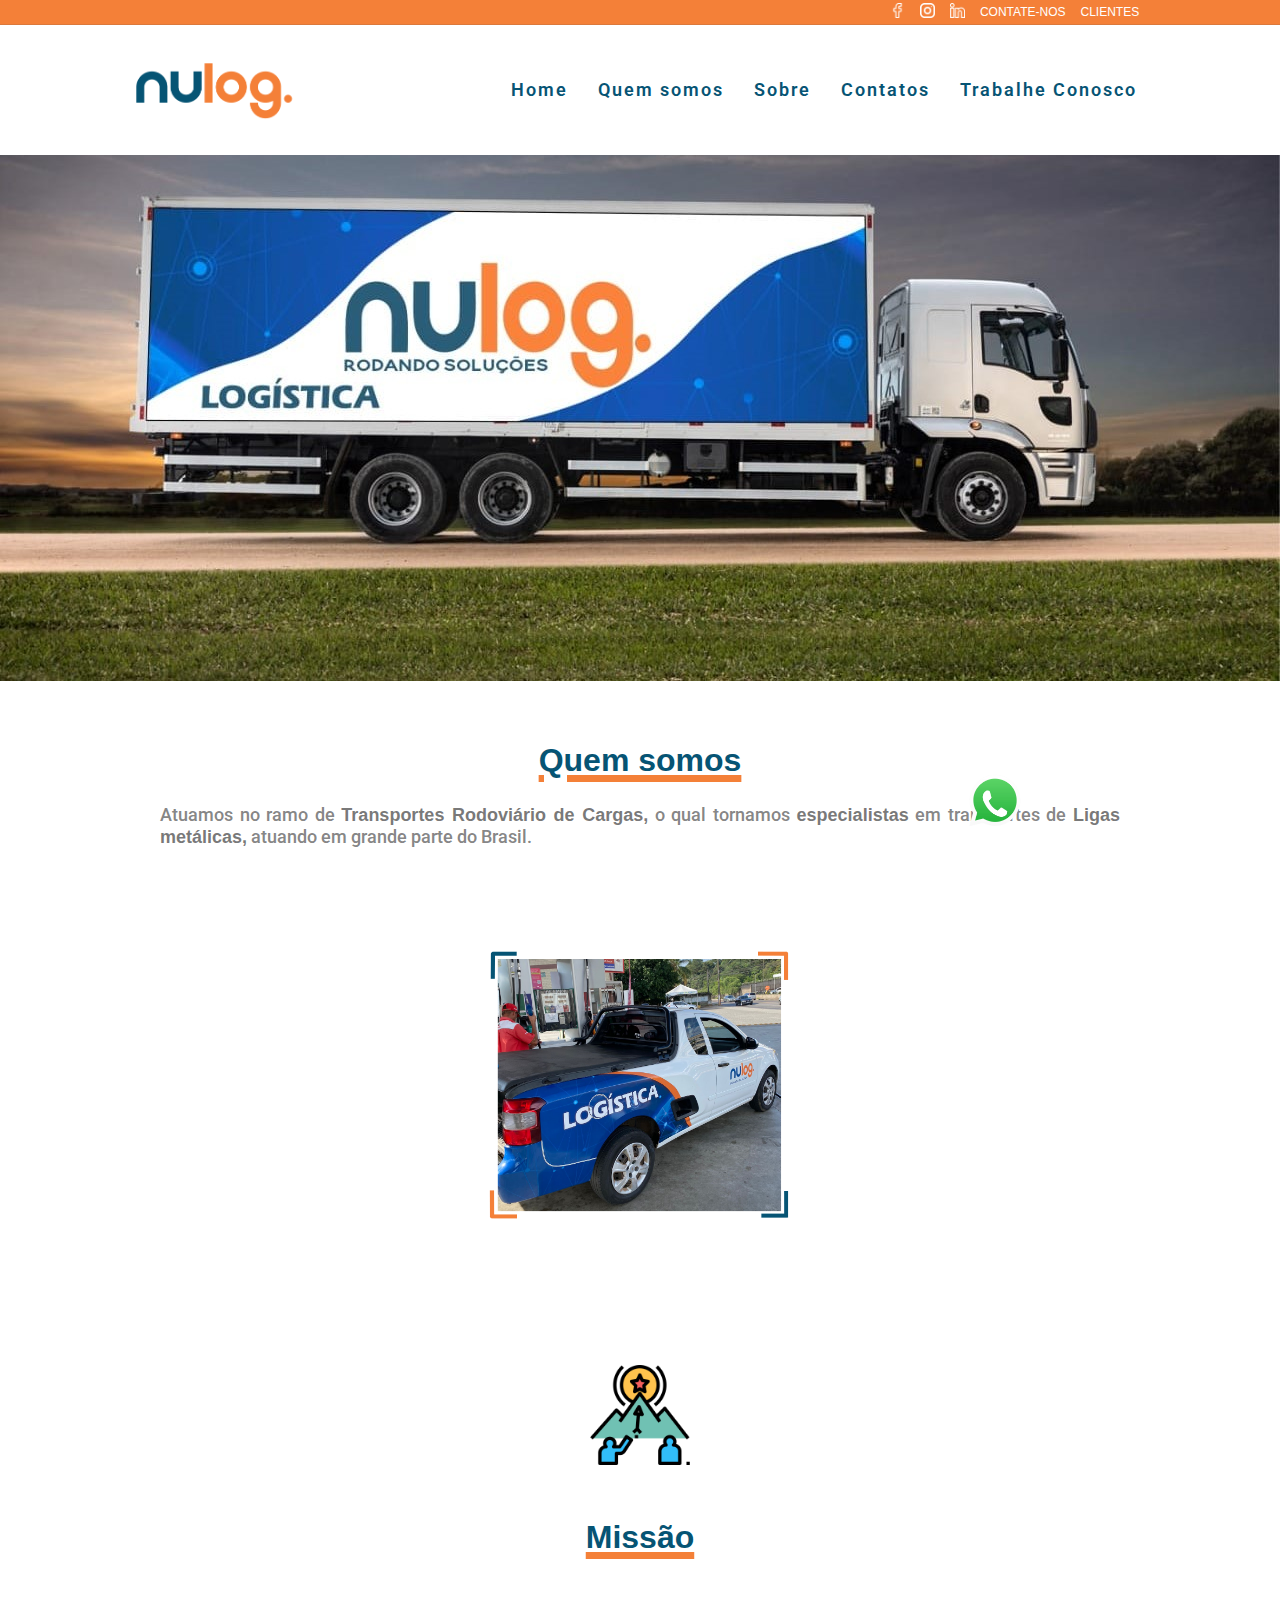
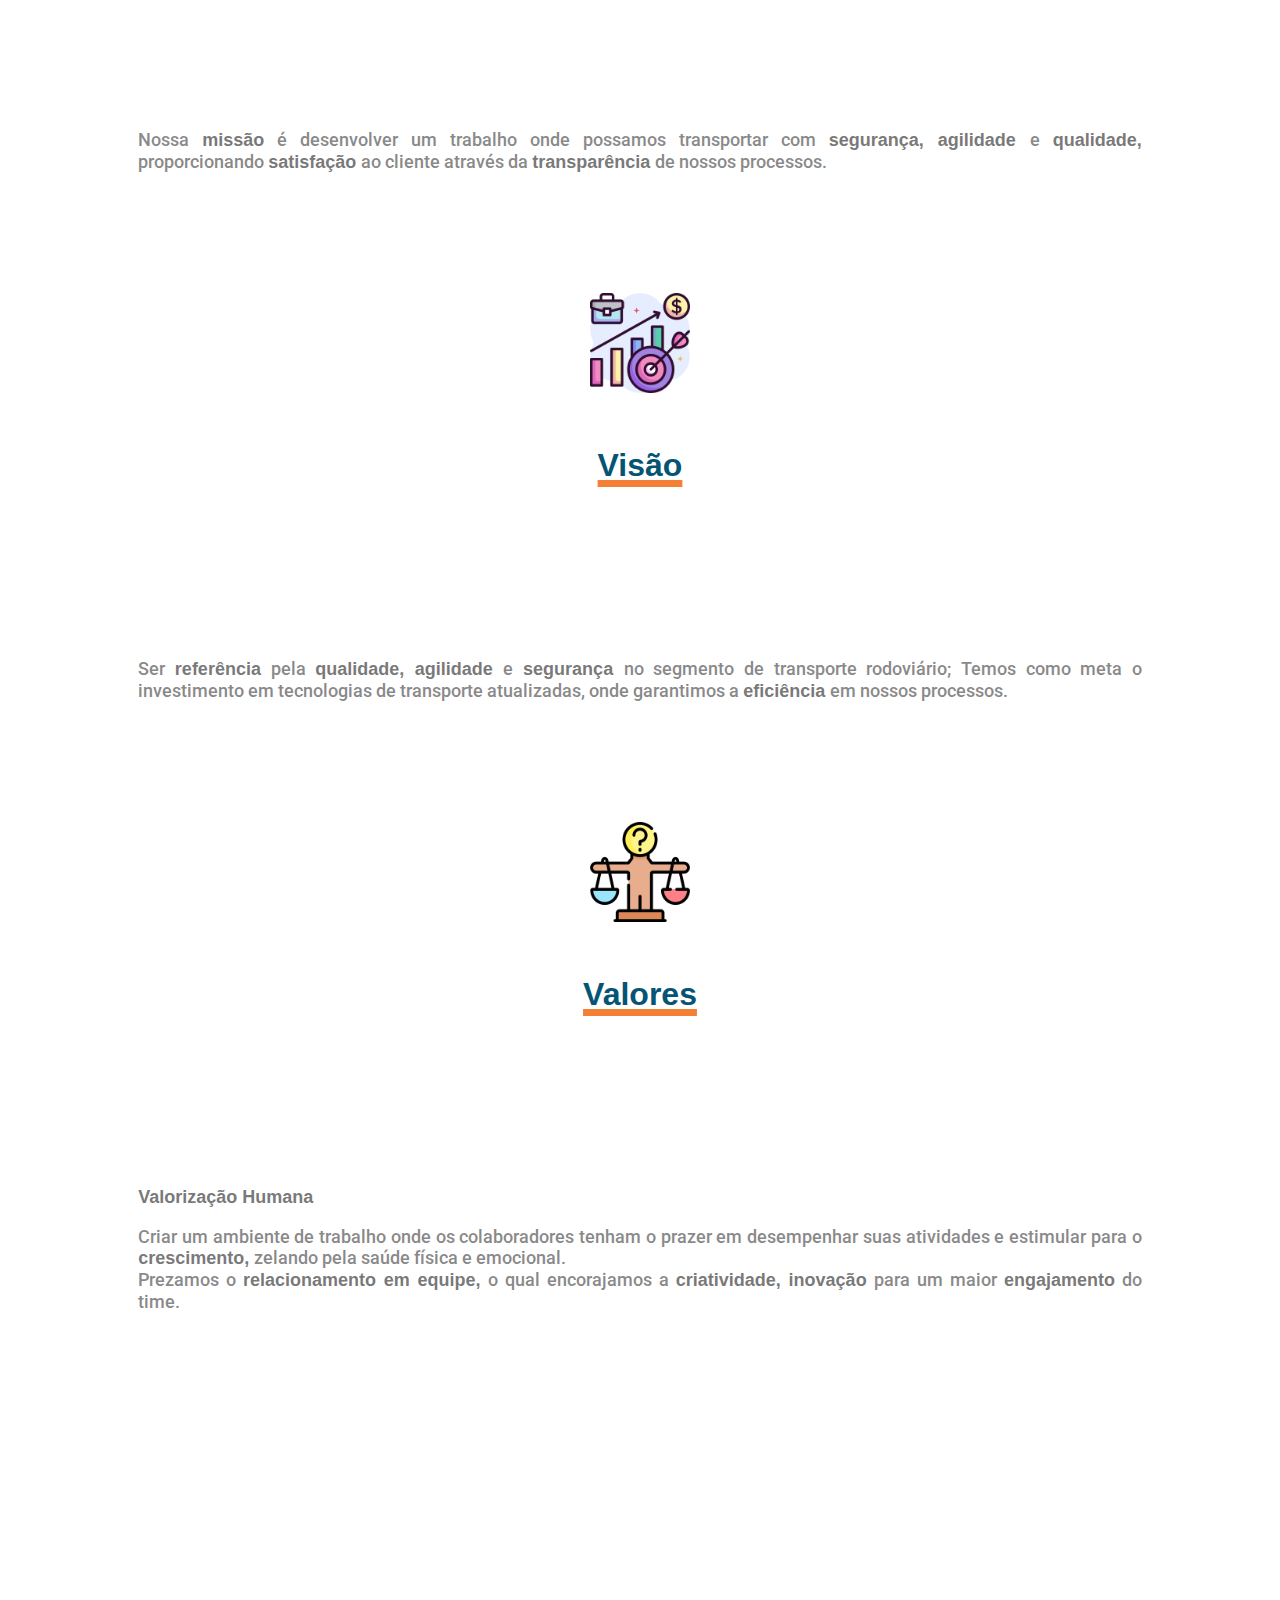
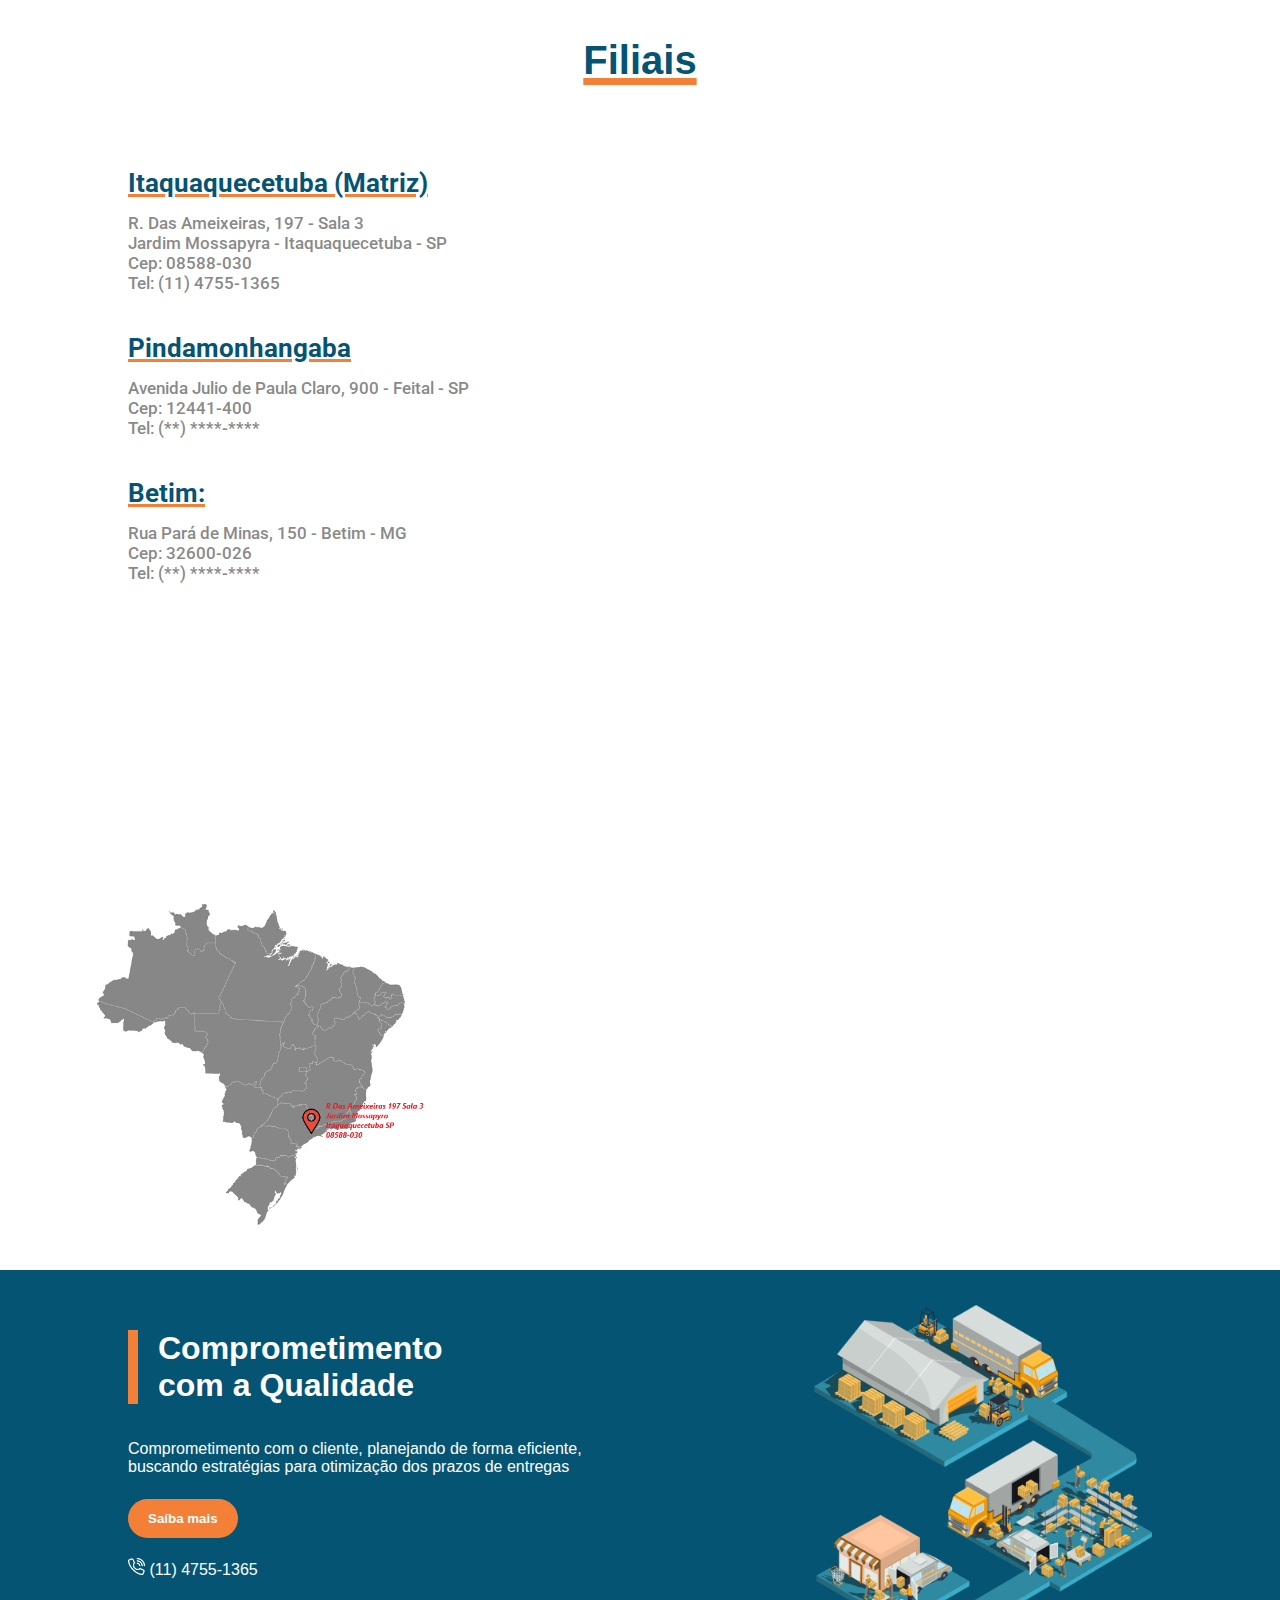
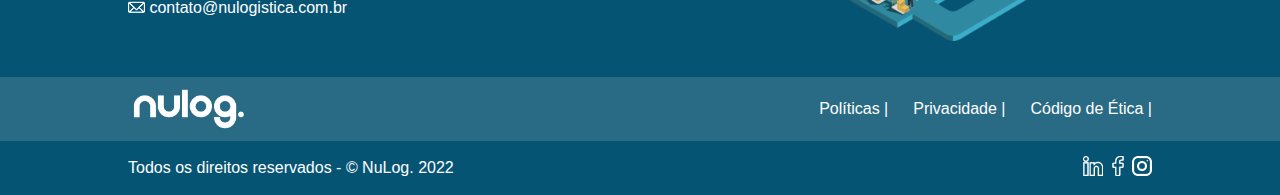
<file: index.html>
<!DOCTYPE html>
<html lang="en">
<head>
    <meta charset="UTF-8">
    <meta http-equiv="X-UA-Compatible" content="IE=edge">
    <meta name="viewport" content="width=device-width, initial-scale=1.0">
    <title>NuLog - Rodando Soluções</title>
    <link rel="stylesheet" href="style.css">
    <link rel="shortcut icon" href="imgs/favicon.icon.png">
</head>
<body>
    <header id="header">
        <div class="navtop" id="top-header">
                <span id="navtop">
                    <a href="https://www.facebook.com/" target="_blank"><img src="imgs/facewhite.png" alt="face"></a>
                    <a href="https://www.instagram.com/" target="_blank"><img src="imgs/instawhite.png" alt="insta"></a>
                    <a href="https://www.linkedin.com/" target="_blank"><img src="imgs/linkedinwhite.png" alt="lkd"></a>
                    <a href="#">CONTATE-NOS</a>
                    <a href="#">CLIENTES</a> 
                </span>
        </div>
        <nav class="menu" id="menu">
            <div class="logo">
                <a href="index.html"><img src="imgs/logo-nulog-transparente.png" id="logo"></a>
            </div>
            <ul class="nav-links">
                <li><a id="sobre" href="index.html">Home</a></li>
                <li><a id="missao" href="#quemsomos">Quem somos</a></li>
                <li><a id="visao" href="#Sobre">Sobre</a></li>
                <li><a id="contatos" href="#contato">Contatos</a></li>
                <li><a href="Trabalhe-Conosco.html" target="_blank">Trabalhe Conosco</a></li>
            </ul>
            <!--Menu hambuguer-->
            <div class="burger">
                <div class="line1"></div>
                <div class="line2"></div>
                <div class="line3"></div>
            </div>
        </nav>
    </header>
    <main>  
        <div class="banner-mobile">
            <img src="imgs/etiqueta.png" alt="etiqueta imagem">
        </div>
            <section id="quemsomos">
                <div class="qs">
                    <div class="qs-img">
                
                        <img src="imgs/carro nuloog.png" alt="carro nulog">
                    </div>
                    <div class="qs-text">
                        <h1>Quem somos</h1>
                        <p>Atuamos no ramo de <strong>Transportes Rodoviário de Cargas,</strong> o qual tornamos
                            <strong>especialistas</strong> em transportes de <strong>Ligas metálicas,</strong> atuando em grande parte
                            do
                            Brasil.
                    </div>
                </div>
            </section>
                <div class="N" id="Sobre">
                    <div class="n">
                        <div class="n1">
                            <h1>Gestão em Qualidade </h1>
                            <p>Alto padrão em Consistência</p>
                        </div>
                        <div class="n2">
                            <h1>Planejamento e Eficiência</h1>
                            <p>Soluções em Logística </p>
                        </div>
                        <div class="n3">
                            <h1>Segmento de Atuação</h1>
                            <p>+ 34 anos</p>
                        </div>
                    </div>
                </div>
                    <section>
                            <div class="sobre">
                                <div class="container_sobre">
                                    <div class="sob_container_sobre">
                                        <img src="imgs/vetor missão.png" alt="">
                                    </div>
                                    <div class="text-sobre">
                                        <h1>Missão</h1>
                                        <p>Nossa <strong>missão</strong> é desenvolver um trabalho onde possamos transportar com <strong>segurança, </strong><strong>agilidade </strong> e <strong>qualidade,</strong> proporcionando
                                        <strong>satisfação </strong> ao cliente através da <strong>transparência </strong> de nossos processos.</p>
                                    </div>
                            </div>
                            <div class="container_sobre">
                                <div class="sob_container_sobre">
                                    <img src="imgs/vetor visão.png" alt="">
                                </div>
                                <div class="text-sobre">
                                    <h1>Visão</h1>
                                    <p>Ser <strong>referência</strong> pela <strong>qualidade, </strong><strong>agilidade </strong> e <strong>segurança </strong> no segmento de transporte rodoviário; Temos como meta o
                                    investimento em tecnologias de transporte atualizadas, onde garantimos a <strong>eficiência </strong> em nossos processos.</p>
                                </div>
                            </div>
                                <div class="container_sobre">
                                    <div class="sob_container_sobre">
                                        <img src="imgs/vetor valores.png" alt="">
                                    </div>
                                    <div class="text-sobre">
                                        <h1>Valores</h1>
                                        <p><strong> Valorização Humana</strong></p>
                                        <br>
                                        <p>Criar um ambiente de trabalho onde os colaboradores tenham o prazer em desempenhar suas atividades e estimular para o
                                        <strong>crescimento, </strong> zelando pela saúde física e emocional.</p>
                                        <p>Prezamos o <strong>relacionamento em equipe, </strong> o qual encorajamos a <strong>criatividade, </strong><strong> inovação </strong> para um maior <strong>engajamento</strong> do time.</p>
                                    </div> 
                            </div>
                    </section>
                        <section id="filiais">
                                <div class="mapa">
                                    <div class="filial">
                                        <h1>Filiais</h1>
                                        <div class="filiais">
                                            <div class="filial-3">
                                                <a href="#">
                                                    <h4 id="three">Itaquaquecetuba (Matriz)</h4>
                                                    <p>R. Das Ameixeiras, 197 - Sala 3 <br>
                                                        Jardim Mossapyra -
                                                        Itaquaquecetuba - SP</p>
                                                    <p>Cep: 08588-030</p>
                                                    <p>Tel: (11) 4755-1365</p>
                                                </a>
                                            </div>
                                            <div class="filial-2">
                                                <a href="#">
                                                    <h4 id="two">Pindamonhangaba</h4>
                                                    <p>Avenida Julio de Paula Claro, 900 - Feital - SP </p>
                                                    <p>Cep: 12441-400</p>
                                                    <p>Tel: (**) ****-****</p>
                                                </a>
                                            </div>
                                            <div class="filial-1">
                                                <a href="#">
                                                    <h4 id="one">Betim:</h4>
                                                    <p>Rua Pará de Minas, 150 - Betim - MG </p>
                                                    <p>Cep: 32600-026</p>
                                                    <p>Tel: (**) ****-****</p>
                                                </a>
                                            </div>  
                                        </div>
                                    </div>
                                        <div class="text_filial">
                                            <img src="imgs/mapa endereço.png" alt="mapa">
                                        </div>
                                    </div>
                                </div>
                        </section> 
                            <div class="btn_wpp">
                                <a href="#"><img src="imgs/wpp-btn.gif" alt="icon.btn.wpp"></a>
                            </div><!--wpp button-->
    </main>
    <footer id="contato">
                <div class="container_footer">
                    <div class="first_footer">
                        <div class="footer_brother">
                            <div class="qld">
                                <h1> Comprometimento com a Qualidade</h1>
                                <br><br>
                                <p>Comprometimento com o cliente, planejando de forma eficiente,<br> buscando estratégias para otimização dos prazos de entregas </p>
                                <br>
                                <a href="#Sobre"><button>Saíba mais</button></a>
                                <div class="cts">
                                    <p> <img src="imgs/phone.png"> (11) 4755-1365</p>
                                    <p> <img src="imgs/e-mail.png"> contato@nulogistica.com.br</p>
                                </div>
                            </div>

                    </div>

                    <div class="second_footer">
                        <div class="footer_son">
                            <div class="logo">
                            <img src="imgs/logo-nulog-transparente-white.png" alt="">
                            </div>
                            <ul>
                                <a href="#" id="politica">
                                    <li>Políticas |</li>
                                </a>
                                <a href="#" id="privacidade">
                                    <li>Privacidade |</li>
                                </a>
                                <a href="#" id="etica">
                                    <li>Código de Ética |</li>
                                </a>
                            </ul>
                        </div>
                    </div>

                    <div class="third_footer">
                        <div class="dev">
                            <div class="copy">
                                <p>Todos os direitos reservados - © NuLog. 2022</p>
                            </div>
                            <div class="social">
                                <a href="https://www.linkedin.com/" target="_blank"><img src="imgs/linkedinwhite.png" alt="lkd"></a>
                                <a href="https://www.facebook.com/" target="_blank"><img src="imgs/facewhite.png" alt="face"></a>
                                <a href="https://www.instagram.com/" target="_blank"><img src="imgs/instawhite.png" alt="insta"></a>
            
                            </div>
                        </div>
                    </div>
                </div>
    </footer>

    <script src="javs/app.js"></script>

    <!-- Desenvolbido por https://github.com/Evanillson -->
    <!--atualização 6.5-->
</body>
</html>
</file>
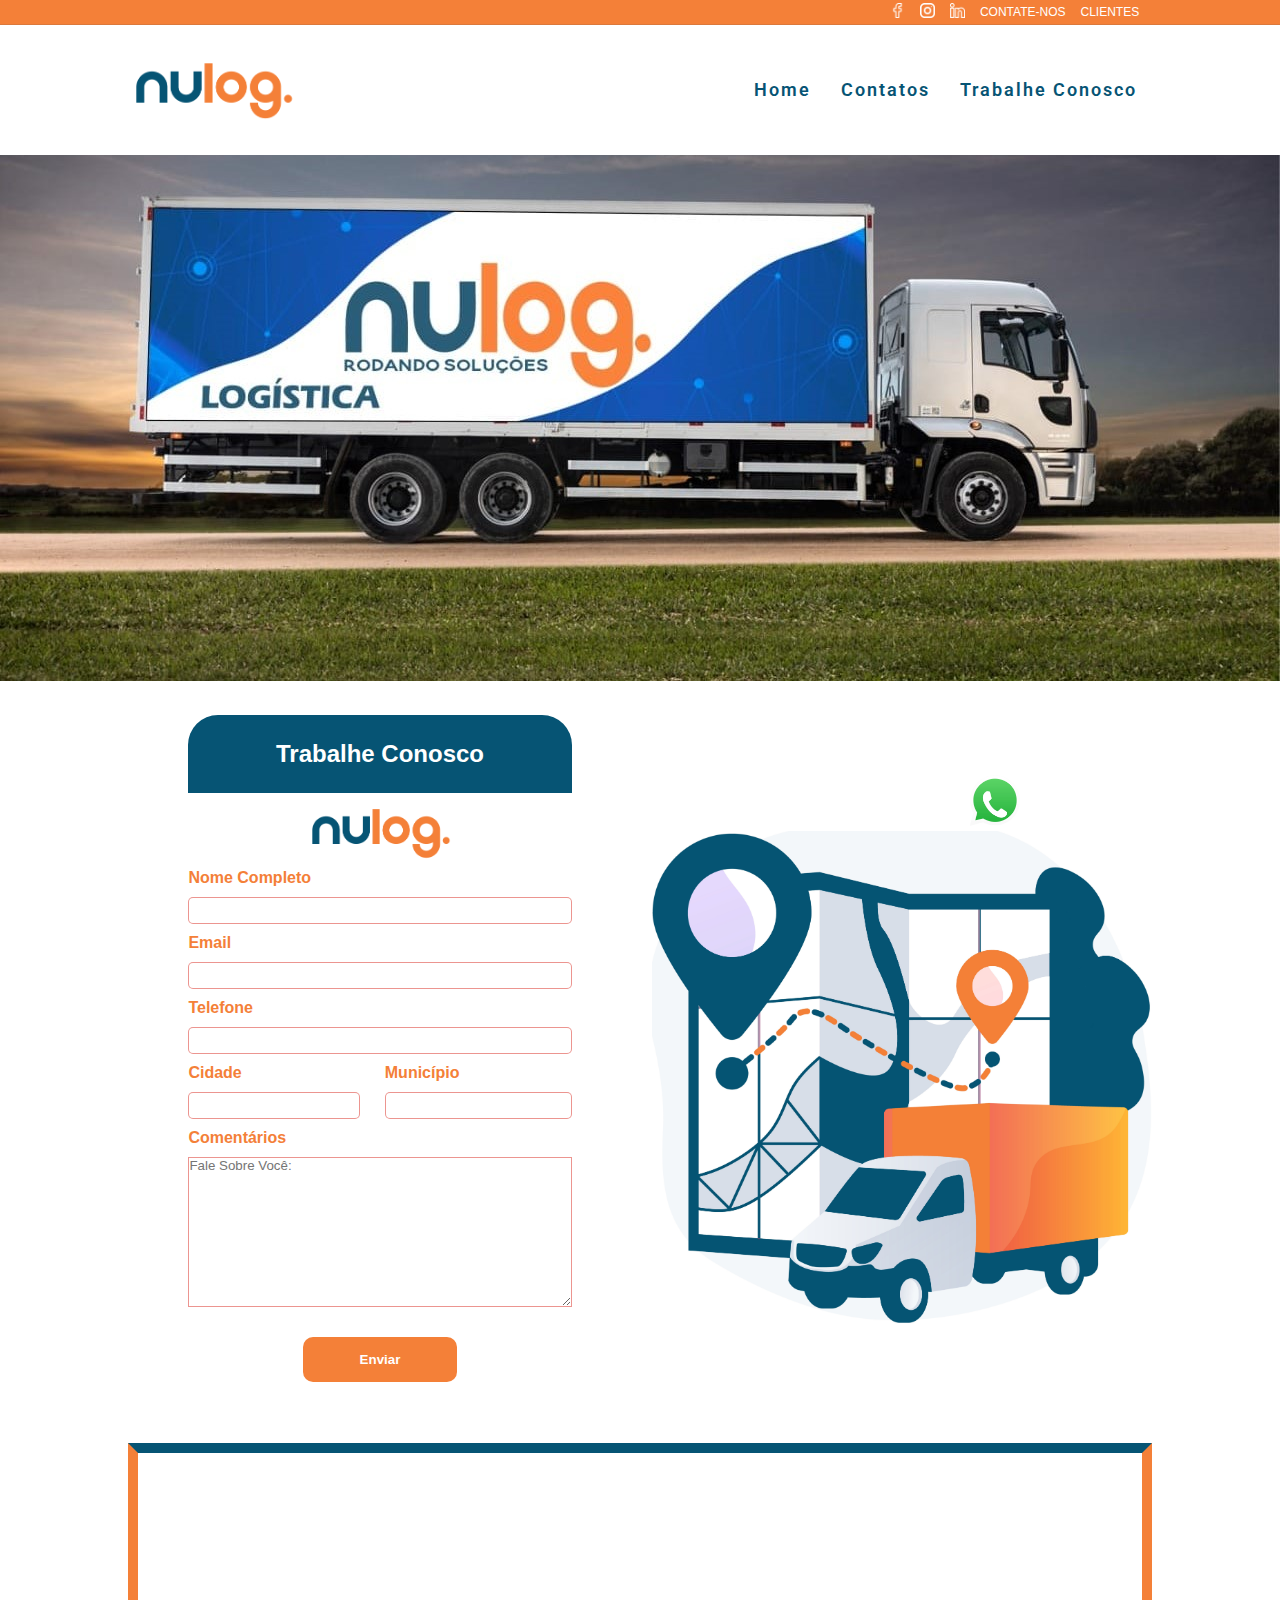
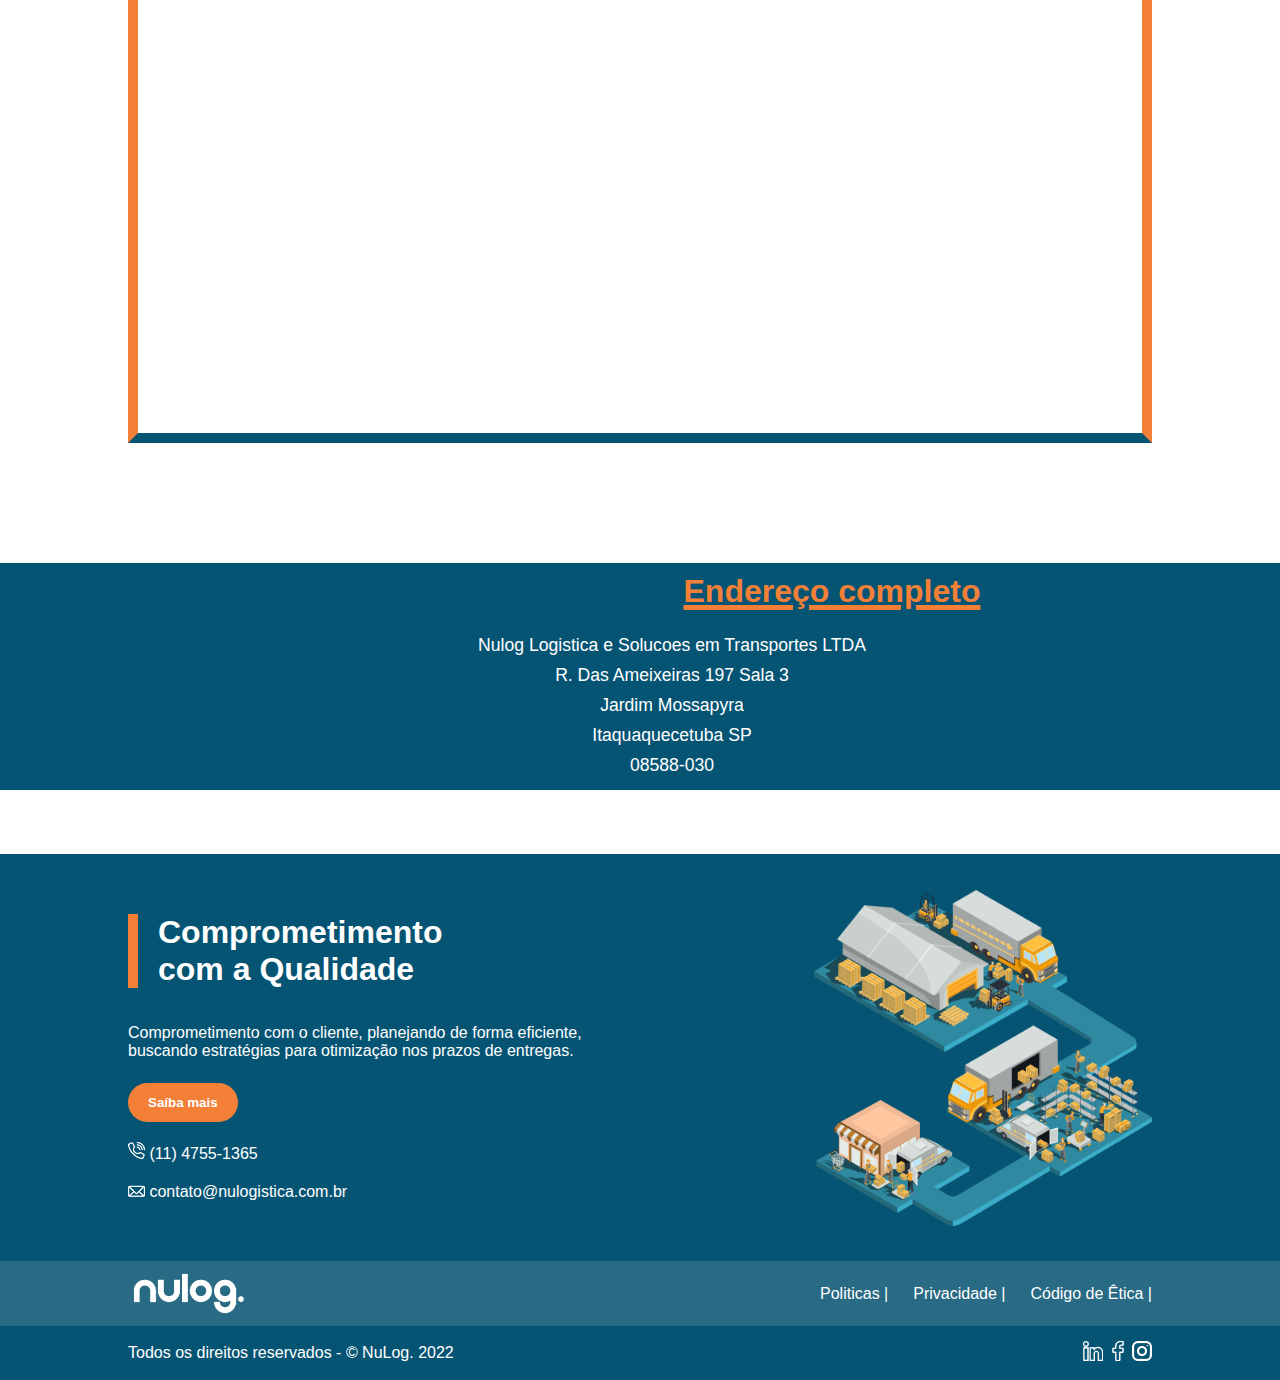
<file: Trabalhe-Conosco.html>
<!DOCTYPE html>
<html lang="en">

<head>
    <meta charset="UTF-8">
    <meta http-equiv="X-UA-Compatible" content="IE=edge">
    <meta name="viewport" content="width=device-width, initial-scale=1.0">
    <title>NuLog - Rodando Soluções</title>
    <link rel="shortcut icon" href="imgs/favicon.icon.png">
    <link rel="stylesheet" href="style.css">
</head>
    <body>
        <header id="header">
            <div class="navtop" id="top-header">
                <span id="navtop">
                    <a href="https://www.facebook.com/" target="_blank"><img src="imgs/facewhite.png" alt="face"></a>
                    <a href="https://www.instagram.com/" target="_blank"><img src="imgs/instawhite.png" alt="insta"></a>
                    <a href="https://www.linkedin.com/" target="_blank"><img src="imgs/linkedinwhite.png" alt="lkd"></a>
                    <a href="#">CONTATE-NOS</a>
                    <a href="#">CLIENTES</a>
                </span>
            </div>
            <nav class="menu" id="menu">
                <div class="logo">
                    <a href="index.html"><img src="imgs/logo-nulog-transparente.png" id="logo"></a>
                </div>
                <ul class="nav-links">
                    <li><a id="sobre" href="index.html">Home</a></li>
                    
                    <li><a id="contatos" href="#contato">Contatos</a></li>
                    <li><a href="Trabalhe-Conosco.html" target="_blank">Trabalhe Conosco</a></li>
                </ul>
                <!--Menu hambuguer-->
                <div class="burger">
                    <div class="line1"></div>
                    <div class="line2"></div>
                    <div class="line3"></div>
                </div>
            </nav>
        </header>
        <main>
            <div class="container-tc">
                <div class="tc">
                    <div class="tc-sobre">
                        <div class="formulario">
                            <form action="https://formsubmit.co/evanilson.2631@hotmail.com" method="POST">

                                <h2>Trabalhe Conosco</h2>

                                <input type="hidden" name="_next" value="https://evanillson.github.io/nulog/Trabalhe-Conosco.html">
                                
                                <input type="hidden" name="_autoresponse" value="Recebemos sua Mensagem, logo retornaremos!">
                        
                                <img id="img-tc" src="imgs/logo-nulog-transparente.png">
                        
                                <div class="form-name">
                                    <label for="Nome">Nome Completo</label>
                                    <input type="text" name="Nome" id="first-name" required maxlength="35" minlength="10">
                                    
                                    <label for="Email">Email</label>
                                    <input type="Email" name="email" id="email" required maxlength="30">
                        
                                    <label for="Tel">Telefone</label>
                                    <input type="Tel" name="tel" id="tel" required minlength="10" maxlength="11">
                                </div>
                        
                                <div class="form-local">
                                    <div class="Cidade">
                                        <label for="cidade">Cidade</label>
                                        <input type="text" name="Cidade" id="cidade" required minlength="4" maxlength="20">
                                    </div>
                                    <div class="Município">
                                        <label for="Município">Município</label>
                                        <input type="text" name="Município" id="Município" required minlength="4" maxlength="20">
                                    </div>
                                </div>
                                <div class="message">
                                    <label for="message">Comentários</label>
                                    <textarea name="Comentario" id="messge" placeholder="Fale Sobre Você:" required minlength="100" maxlength="250" ></textarea>
                                </div>
                        
                                <div class="btn-form">
                                    <button type="submit" id="btn-form">Enviar</button>
                                </div>
                        
                            </form>
                        </div>
                        <div class="tc-vetor">
                            <img src="imgs/Wavy_Tsp-02_Single-06.jpg" id="vetor-form">
                        </div>
                    </div>  
                </div>
              </div>
                <div class="local">
                    <iframe id="local"
                        src="https://www.google.com/maps/embed?pb=!1m14!1m8!1m3!1d468231.16609466594!2d-46.74384152635428!3d-23.53048871595423!3m2!1i1024!2i768!4f13.1!3m3!1m2!1s0x94ce7cff8bdd4ee9%3A0x5ae92ec6e57d9d9c!2sR.%20Ameixeiras%2C%20197%20-%20Jardim%20Mossapyra%2C%20Itaquaquecetuba%20-%20SP%2C%2008588-030!5e0!3m2!1spt-BR!2sbr!4v1650143416702!5m2!1spt-BR!2sbr"
                        allowfullscreen="" loading="lazy" referrerpolicy="no-referrer-when-downgrade"></iframe>
                    <div class="local-text">
                        <h1>Endereço completo</h1>
                        <p>Nulog Logistica e Solucoes em Transportes LTDA <br>
                            R. Das Ameixeiras 197 Sala 3 <br>
                            Jardim Mossapyra <br>
                            Itaquaquecetuba SP <br>
                            08588-030</p>
                    </div>
                </div>
                <div class="btn_wpp">
                    <a href="#"><img src="imgs/wpp-btn.gif" alt="icon.btn.wpp"></a>
                </div>
                <!--wpp button-->
          
        </main>

        <footer id="contato">
            <div class="container_footer">
                <div class="first_footer">
                    <div class="footer_brother">
                        <div class="qld">
                            <h1> Comprometimento com a Qualidade</h1>
                            <br><br>
                            <p>Comprometimento com o cliente, planejando de forma eficiente,<br> buscando estratégias
                                para
                                otimização nos prazos de
                                entregas.</p>
                            <br>
                            <a href="#Sobre"><button>Saíba mais</button></a>
                            <div class="cts">
                                <p> <img src="imgs/phone.png"> (11) 4755-1365</p>
                                <p> <img src="imgs/e-mail.png"> contato@nulogistica.com.br</p>
                            </div>
                        </div>
                        <div class="vetorlog">

                        </div>
                    </div>

                    <div class="second_footer">
                        <div class="footer_son">
                            <div class="logo">
                                <img src="imgs/logo-nulog-transparente-white.png" alt="">
                            </div>
                            <ul>
                                <a href="#" id="politica">
                                    <li>Politicas |</li>
                                </a>
                                <a href="#" id="privacidade">
                                    <li>Privacidade |</li>
                                </a>
                                <a href="#" id="etica">
                                    <li>Código de Êtica |</li>
                                </a>
                            </ul>
                        </div>
                    </div>

                    <div class="third_footer">
                        <div class="dev">
                            <div class="copy">
                                <p>Todos os direitos reservados - © NuLog. 2022</p>
                            </div>
                            <div class="social">
                                <a href="https://www.linkedin.com/" target="_blank"><img src="imgs/linkedinwhite.png"
                                        alt="lkd"></a>
                                <a href="https://www.facebook.com/" target="_blank"><img src="imgs/facewhite.png"
                                        alt="face"></a>
                                <a href="https://www.instagram.com/" target="_blank"><img src="imgs/instawhite.png"
                                        alt="insta"></a>

                            </div>
                        </div>
                    </div>
                </div>
        </footer>

        <script src="javs/app.js"></script>

        <!-- Desenvolbido por https://github.com/Evanillson -->
    
    </body>

</html>
</file>
<file: style.css>
@import url('https://fonts.googleapis.com/css2?family=Roboto:ital,wght@0,100;0,300;0,400;0,500;0,700;1,100;1,300;1,400;1,500;1,700&family=Source+Sans+Pro:ital,wght@0,200;0,300;0,400;0,600;0,700;0,900;1,200;1,300;1,400;1,600;1,700&display=swap');

/*  #065474 
    #f48038
*/





* {
    margin: 0px;
    padding: 0px;
    box-sizing: border-box;
    font-family: sans-serif;

}



body{
    background-image: url(imgs/WhatsApp\ Image\ 2022-04-22\ at\ 19.57.50.jpeg);
    background-repeat: no-repeat;
    background-size: 100%;
}
@media screen and (max-width: 758px){
    body{
        background-image: none;
    }
}




header {
    background-color: white;
    width: 100%; 
    transition: .5s linear;
    position: fixed;
    top: 0;
    border: none;
}

.navtop {
    background-color: #f48038;
    width: 100%;
    min-width: 380px;
    border-bottom:  1px solid rgba(87, 87, 87, 0.153);
}

span {
    display: flex;
    justify-content: end;
    align-items: center;
    gap: 15px;
    width: 89%;
    padding: 3px 0;  
}

span img {
    width: 15px;   
}

span a {
    text-decoration: none;
    color: rgb(255, 255, 255);
    font-size: 12px;

}

span a:hover {
    text-decoration: underline;
}

span li {
    list-style: none;

}
nav {
    display: flex;
    justify-content: space-between;
    width: 80%;
    margin: auto;
    align-items: center;
    padding: 20px 0;
    transition: .4s ease;
    font-family: 'Roboto', sans-serif;

}
@media screen and (max-width:768px) {
    #navtop  {
        display: flex;
        width: 80%;
        margin-left: 0%
    }
}
/* menu superior*/




nav .logo img {
    width: 170px;
}

.nav-links {
    display: flex;
    justify-content: space-around;
    
}

.nav-links li {
    list-style: none;
}

.nav-links a {
    color: #065474;
    text-decoration: none;
    letter-spacing: 2px;
    font-weight: 600;
    font-size: 18px;
    transition: .2s all;
    padding: 0 15px;
    transition: linear .2s;
    font-family: 'Roboto',
    sans-serif;
   
}
.nav-links a:hover {
    color: #f48038;
    
}



/*menu mobile*/
.burger {
    display: none;
    cursor: pointer;
    z-index: 12;
}

.burger div {
    width: 25px;
    height: 4px;
    background-color: #065474;
    margin: 4px;
    transition: all 0.3s ease;
    
}



/*tornando o menu resposivel*/
@media screen and (max-width:1024px) {
    .nav-links {
        width: 60%;
    }
}


/*Ajustando a altura minima*/
@media screen and (max-width:1080px) {
    body {
        overflow-x: hidden;
    }

    /*ajustando os itens para se adequar a altura min*/
    .nav-links {
        position: absolute;
        right: 0px;
        height: 89vh;
        top: 16vh;
        background-color: rgb(255, 255, 255);
        display: flex;
        flex-direction: column;
        align-items: center;
        width: 100%;
        transform: translateX(100%);
        transition: transform .2s ease-out;
        z-index: 99;
    }
    .nav-links a{
        font-size: 20px;
        margin: -60px;
    }
    .nav-links li {
        opacity: 0;
    }
    .burger {
        display: block;
    }
}



/*Quando se clica no menu hambuguer*/
    .nav-active {
    transform: translateX(0%);
    
}

/*Animações quando se clica no menu hamburguer*/
@keyframes navLinkFade {
    from {
        opacity: 0;
        transform: translateX(50px);
    }

    to {
        opacity: 1;
        transform: translateX(0px);
    }
}

/*Transformando o menu em X*/
.toggle .line1 {
    transform: rotate(-45deg) translate(-6px, 6px);
    background-color: #f48038;
}
.toggle .line2 {
    opacity: 0;
}
.toggle .line3 {
    transform: rotate(45deg) translate(-5px, -5px);
    background-color: #f48038;
}
@media screen and (max-width: 768px) {
    .nav-links.nav-active li {
        opacity: 1;
    }
}
/* header*/



main{
    width: 100%;
    margin-top: 56%;
    
}
@media screen and (max-width:768px){
    main{
        margin-top: 41.5%;
    }
}

.banner-mobile{
    display: none;
    margin-top: -2%;
}
@media screen and (max-width:768px){
    .banner-mobile{
        display: flex;
        justify-content: center;
        
    }
    .banner-mobile img{
        width: 300px;
        margin-bottom: 20%;

    }
}


.qs{
    display: flex;
    justify-content: space-between;
    align-items: center;
    width: 75%;
    margin: auto;
   
}
.qs img{
    width: 700px;
}


.qs h1 {
    text-decoration: underline 7px solid #f48038;
    color: #065474;
    font-size: 2rem;
    padding: 25px 0;
    text-align: center;

}
.qs p{
    font-family: 'Roboto',sans-serif;
    font-size: 20px;
    font-weight: 500;
    text-align: justify;
    color: rgba(102, 102, 102, 0.807);
    line-height: 1.7em;
    width: 500px;
    margin: auto;
   
    
}
strong{
    color: rgba(97, 97, 97, 0.844);
}

.qs ul {
    color: #065474;
    font-size: 1.3rem;
    padding: 20px 0;
    font-weight: 600;
}

.qs li {
    font-family: 'Roboto',
        sans-serif;
    font-size: 17px;
    font-weight: 500;
    text-align: justify;
    color: rgba(102, 102, 102, 0.807);
    line-height: 1.5em;
    
}
.frota{
    display: flex;
    justify-content: space-between;
}
@media screen and (max-width:1350px) {
    .qs {
        display: flex;
        flex-direction: column-reverse;

    }
    .qs-text{
        margin-bottom: 10%;
        width: 100%;
    }
    .qs img{
        width: 380px;
       
    
    }
    .qs h1{
        display: flex;
        justify-content: center;
        width: 100%;
    }
    .qs p{
        font-size: calc(2vh);
        width: 100%;
        line-height: normal;
    }
    .frota{
        display: block;
    }
}









.container_sobre{
    display: flex;
    flex-direction: column;
    align-items: center;
}
.sobre{
    display: flex;
    width: 80%;
    margin: auto;
    align-items: flex-start;
}

.sob_container_sobre img{
    width: 100px;
}

.text-sobre{
    width: 70%; 
}
.text-sobre h1{
    text-decoration: underline 7px solid #f48038;
    color:#065474;
    font-size: 2rem;
    padding: 50px 0 30px 0;
    text-align: center;
    
}
.text-sobre p {
    font-family: 'Roboto',
    sans-serif;
    font-size: 1rem;
    font-weight: 500;
    text-align: justify;
    color: rgba(104, 104, 104, 0.789);

}
@media screen and (max-width:1350px){
    .sobre {
        display: flex;
        flex-direction: column;
        gap: 120px;
        margin-top: 10%;
    }
    .text-sobre h1{
        display: flex;
        justify-content: center;
        margin-bottom: 20%;
    

    }
    .text-sobre p{
        font-size: calc(2vh);
        width: 140%;
        margin-left: -20%;
    }
} 
    



.N{
    width: 100%;
    background-color: #065474;
    margin: 2% 0 5% 0;
    padding: 30px 0;

}
.n{
    display: flex;
    justify-content: space-around;
    line-height: 2.5;

    
}
.n h1{
    color: #f48038;
    font-weight: 900;
    font-size: 2rem;
    
}
.n p{
    color: white;
    font-weight: 900;
    font-size: 1.1rem;
    text-align: center;

}
@media screen and (max-width:1350px){
    .n{
        display: none;
    }
    .N {
        display: none;
    }
}


#filiais {
    margin: 5% 0 2% 0;
}
.mapa{
    display: flex;
    justify-content: space-around;
    width: 80%;
    margin: auto;
    align-items: end;
}

.filiais{
    display: flex;
    flex-direction: column;
    gap: 25px;
    margin-bottom: 30%;
}
.filial a{
    text-decoration: none;
    display: flex;
    flex-direction: column;
}
.filial p {
    color: rgba(104, 104, 104, 0.789); 
    font-family: 'Roboto',
    sans-serif;
    font-weight: 500;
    font-size: 1.05rem;
}
.filial h4{
    font-size: 1.6rem;
}
.filial #one, #two, #three {
    color: #065474;
    text-decoration: 3px solid #f48038 underline;
    padding: 15px 0;
    font-family: 'Roboto', sans-serif;
}

.mapa img{
    width: 700px;  
}

.mapa h1{
    text-decoration: underline 7px solid #f48038;
    color:#065474;
    font-size: 2.5rem;
    padding: 70px 0;
    text-align: center;
}

@media screen and (max-width:1350px){
    .mapa img{
        width: 350px;
        margin-left: -5%;
}
.mapa{
    display: block;
    margin-top: 20%;
}
}

#mapa1{
    width: 80%;
    height: 900px
}




.quem-somos{
    display: flex;
    align-items: center;
    justify-content: center;
    gap: 100px;  
}

.quem-somos img{
    width: 600px;
}
.quem-somos p {
    line-height: 25px;
    font-size: 1.5rem;

}
.quem-somos h1 {
    font-size: 3rem;
    color: #065474;
    text-decoration: underline 7px solid #f48038;
    text-align: center;
    padding: 30px 0;
}

.btn_wpp{
    position: fixed;
    top: 85%;
    left: 93%;
}
.btn_wpp img{
    width: 80px;
}

@media screen and ( max-width:1350px){
    .btn_wpp{
        left: 75%;
    }
    .btn_wpp img {
        width: 70px;
    }
}






/* tela de trabalhe conosco*/


.tc-sobre{
    display: flex;
    width: 80%;
    margin: auto;
    justify-content: space-between;
    align-items: center;
    gap: 20px;
   
}
.tc-vetor img{
    width: 500px; 
}

.container-tc h2{
    background-color: #065474;
    border-radius: 30px 30px 0 0;
    margin-top: -3%;
    width: 100%;
    padding: 25px 0;
    color: white;
    text-align: center;
    
}


@media screen and (max-width:1200px) {
    .tc-sobre{
    display: flex;
    flex-direction: column; 
    align-items: center;
    gap: 100px;
    margin-bottom: 20%;
    width: 100%;
    }
    .tc-sobre #vetor-form {
        display: block;
        width: 50%;
        margin: auto;

    }
}

@media screen and (max-width:800px){
    .tc-sobre #vetor-form {
        display: block;
        width: 80%;
        margin: auto;
    
    }
}

.formulario{
    margin-bottom: 5%;

}

form {
   
    display: flex;
    flex-direction: column;
    margin: auto;
    width: 80%;
    padding: 10px;
    font-family: -apple-system, BlinkMacSystemFont, 'Segoe UI', Roboto, Oxygen, Ubuntu, Cantarell, 'Open Sans', 'Helvetica Neue', sans-serif;

}

form img {
    width: 150px;
    display: flex;
    margin: auto;
}

input {
    width: 100%;
    padding: 5px 0;
    border: 1px solid rgba(96, 96, 96, 0.351);
    border-radius: 5px;
    margin: 10px 0;
    outline: none;
    color: #065474;
    font-family: -apple-system, BlinkMacSystemFont, 'Segoe UI', Roboto, Oxygen, Ubuntu, Cantarell, 'Open Sans', 'Helvetica Neue', sans-serif;
}

input:invalid {
    border: 1px solid rgba(227, 95, 88, 0.661);
}

input:valid {
    border: 1px solid rgba(112, 255, 162, 0.63);
}

input:focus {
    border: 1px solid rgba(109, 109, 212, 0.76) !important;
}

textarea:invalid {
    border: 1px solid rgba(227, 95, 88, 0.661) !important;
}

textarea:valid {
    border: 1px solid rgba(112, 255, 162, 0.63) !important;
}

textarea:focus {
    border: 1px solid rgba(109, 109, 212, 0.76) !important;
}



label {
    color: #f48038;
    font-weight: 600;
}

.form-local {
    display: flex;
    justify-content: space-between;
    gap: 25px;

}

.message textarea {
    width: 100%;
    height: 150px;
    display: flex;
    flex-direction: column;
    margin: 10px 0 30px 0;
    outline: none;
    border: 1px solid rgba(96, 96, 96, 0.351);
}

.btn-form {
    display: flex;
    justify-content: center;
}

#btn-form {
    background-color: #f48038;
    color: #fff;
    width: 40%;
    padding: 15px 0;
    text-align: center;
    border: none;
    border-radius: 10px;
    font-weight: 600;
    transition: .2s linear;
    
}

#btn-form:hover {
    background-color: #ffa974;
    color: white;
    transform: scale(1.1, 1.1);
}

@media screen and (max-width:768px) {
    form {
        display: flex;
        flex-direction: column;
        width: 90%;
        height: 700px;
    }
    #img-tc{
        width: 150px;
        margin: auto;
        padding: 30px 0;
    }
   
}




#local {
    width: 80%;
    height: 600px;
    display: flex;
    margin: auto;
    margin-bottom: 120px;
    border-top: 10px solid #065474;
    border-left: 10px solid #f48038;
    border-bottom: 10px solid #065474;
    border-right: 10px solid #f48038;
}

.local-text {
    text-align: center;
    background-color: #065474;
}

.local-text h1 {
    color: #065474;
    font-size: 2rem;
    color: #f48038;
    padding: 10px 0;
    text-decoration: 5px solid #f48038 underline;

}

.local-text p {
    line-height: 30px;
    font-size: 1.1rem;
    margin-bottom: 5%;
    color: white;
    padding: 10px 0;
}

@media screen and (max-width:1350px){
    .local-text p{
        margin-left:5%;
    }
    .local-text h1{
        margin-left: 30%;
    }
  
}   
@media screen and (max-width:768px){
    #local{
        height: 500px;
        width: 100%;
    }
}

/* tela de trabalhe conosco*/






footer {
    width: 100%;
    background-color: #065474;
    min-width: 320px;   
}



.second_footer{
    background-color: #296a84;
}

.footer_son {
    display: flex;
    justify-content: space-between;
    width: 80%;
    margin: auto;
    color: white;
}

.footer_son img{
    width: 120px;
}

.footer_son a {
    text-decoration: none;
    color: white;
}

.footer_son ul {
    display: flex;
    align-items: center;
    list-style: none;
    gap: 25px;
}

.footer_son ul li:hover {
    color: #f48038;
}



.footer_brother {
    display: flex;
    width: 80%;
    margin: auto;
    justify-content: space-between;
    padding: 60px 0;
    align-items: center;
    background-image: url(imgs/velor\ log.png);
    background-position: right;
    background-size: 33%;
    background-repeat: no-repeat;
    
}
@media screen and (max-width:768px){
    .footer_brother {
        background-size: 100%;
        background-position: bottom;
        padding: 80px 0 100px 0;
        margin-bottom: 10px;
    }
    
}

.footer_brother img{
    width: 600px;
    
}

.footer_brother p{
color: white;  
}

.footer_brother h1 {
    border-left: 10px solid #f48038;
    padding: 0px 20px;
    max-width: 60%;
    color: white;
    
}

@media screen and (max-width:768px){
    .footer_brother .qld{
        padding-bottom: 220px;
    }
}
.footer_brother a {
    font-size: 2rem;
}

.footer_brother button:hover {
    background-color: #ffa974;
    cursor: pointer;
}

.footer_brother button {
    background-color: #f48038;
    padding: 12px 20px;
    border: none;
    outline: none;
    border-radius: 30px;
    color: white;
    font-weight: 600;
}
.cts {
    margin-top: 20px;
    display: flex;
    flex-direction: column;
    gap: 20px;
}
.cts img{
    width: 17px;
}
@media screen and (max-width:768px){
    .cts img{
        width: 6%;
    }
}

.vetorlog{
   max-width: 900px;
   min-width: 320px;
   
}



.dev {
    display: flex;
    justify-content: space-between;
    align-items: center;
    width: 80%;
    margin: auto;
    color: white;
    padding: 15px 0;
}
.social img {
    width: 20px;
}







/* tornando o footer resposivel mobile*/

@media screen and (max-width: 768px) {
    .footer_son {
        display: flex;
        flex-direction: column;
        font-size: calc(.45em + 1.2vw);
        align-items: center;
        padding: 10px 0;
        gap: 20px;
    }
}
@media screen and (max-width:780px){
    .footer_brother{
        display: flex;
        flex-direction: column;
        font-size: calc(.5em + 1.2vw);  
    }
    h1{
        display: flex;
        
    }
    p{
       width: 90%;
        
    }
}   

@media screen and (max-width: 768px) {
    .dev {
        display: flex;
        flex-direction: column;
        font-size: calc(.6em + 1.1vw);
        gap: 20px;
        text-align: center;
   }
}
@media screen and (max-width: 768px) {
    .vetorlog {
        margin: 60px 0 0 0;
    }
}
@media screen and (max-width: 768px) {
    #qld, a{
        display: flex;
        justify-content: center;
        text-decoration: none;

    }
}
@media screen and (max-width: 768px) {
        .social{
            display: flex;
            gap: 10px;
            justify-content: center;
        }
}
/*footer*/
</file>
